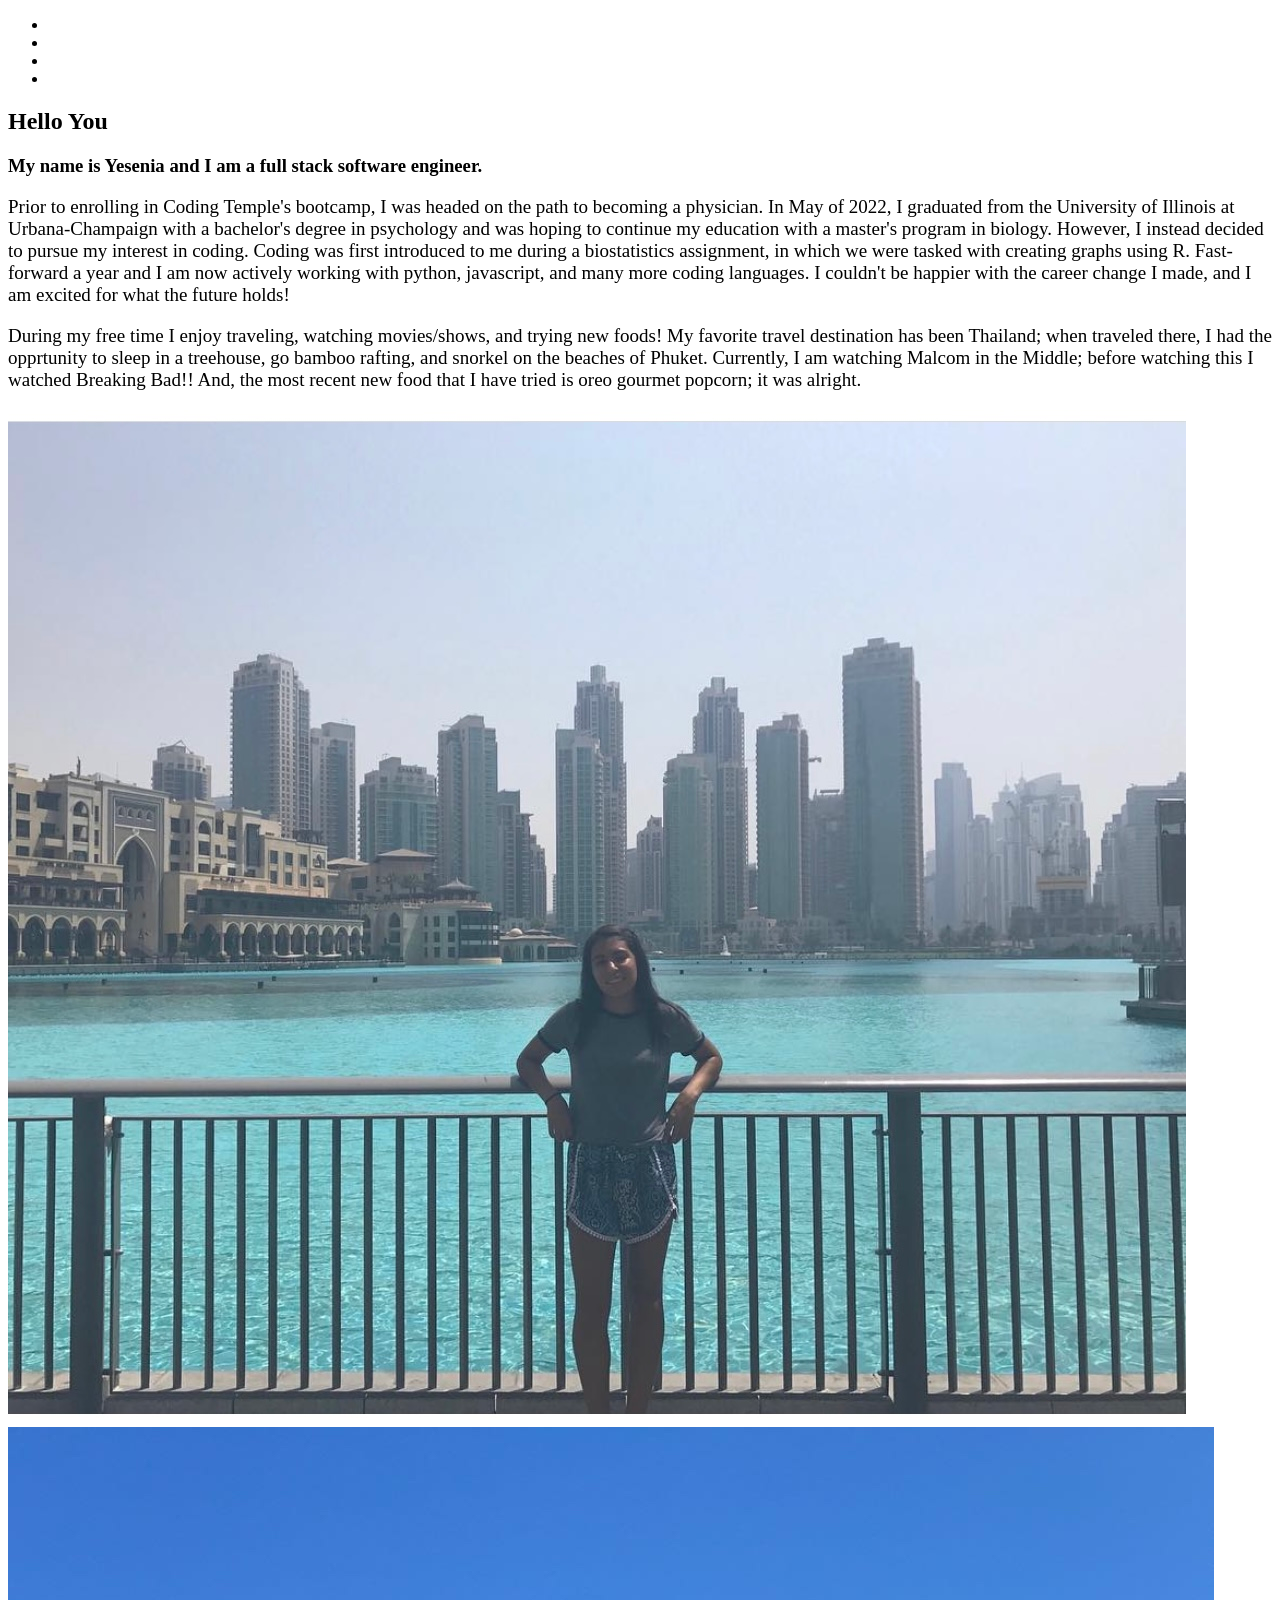
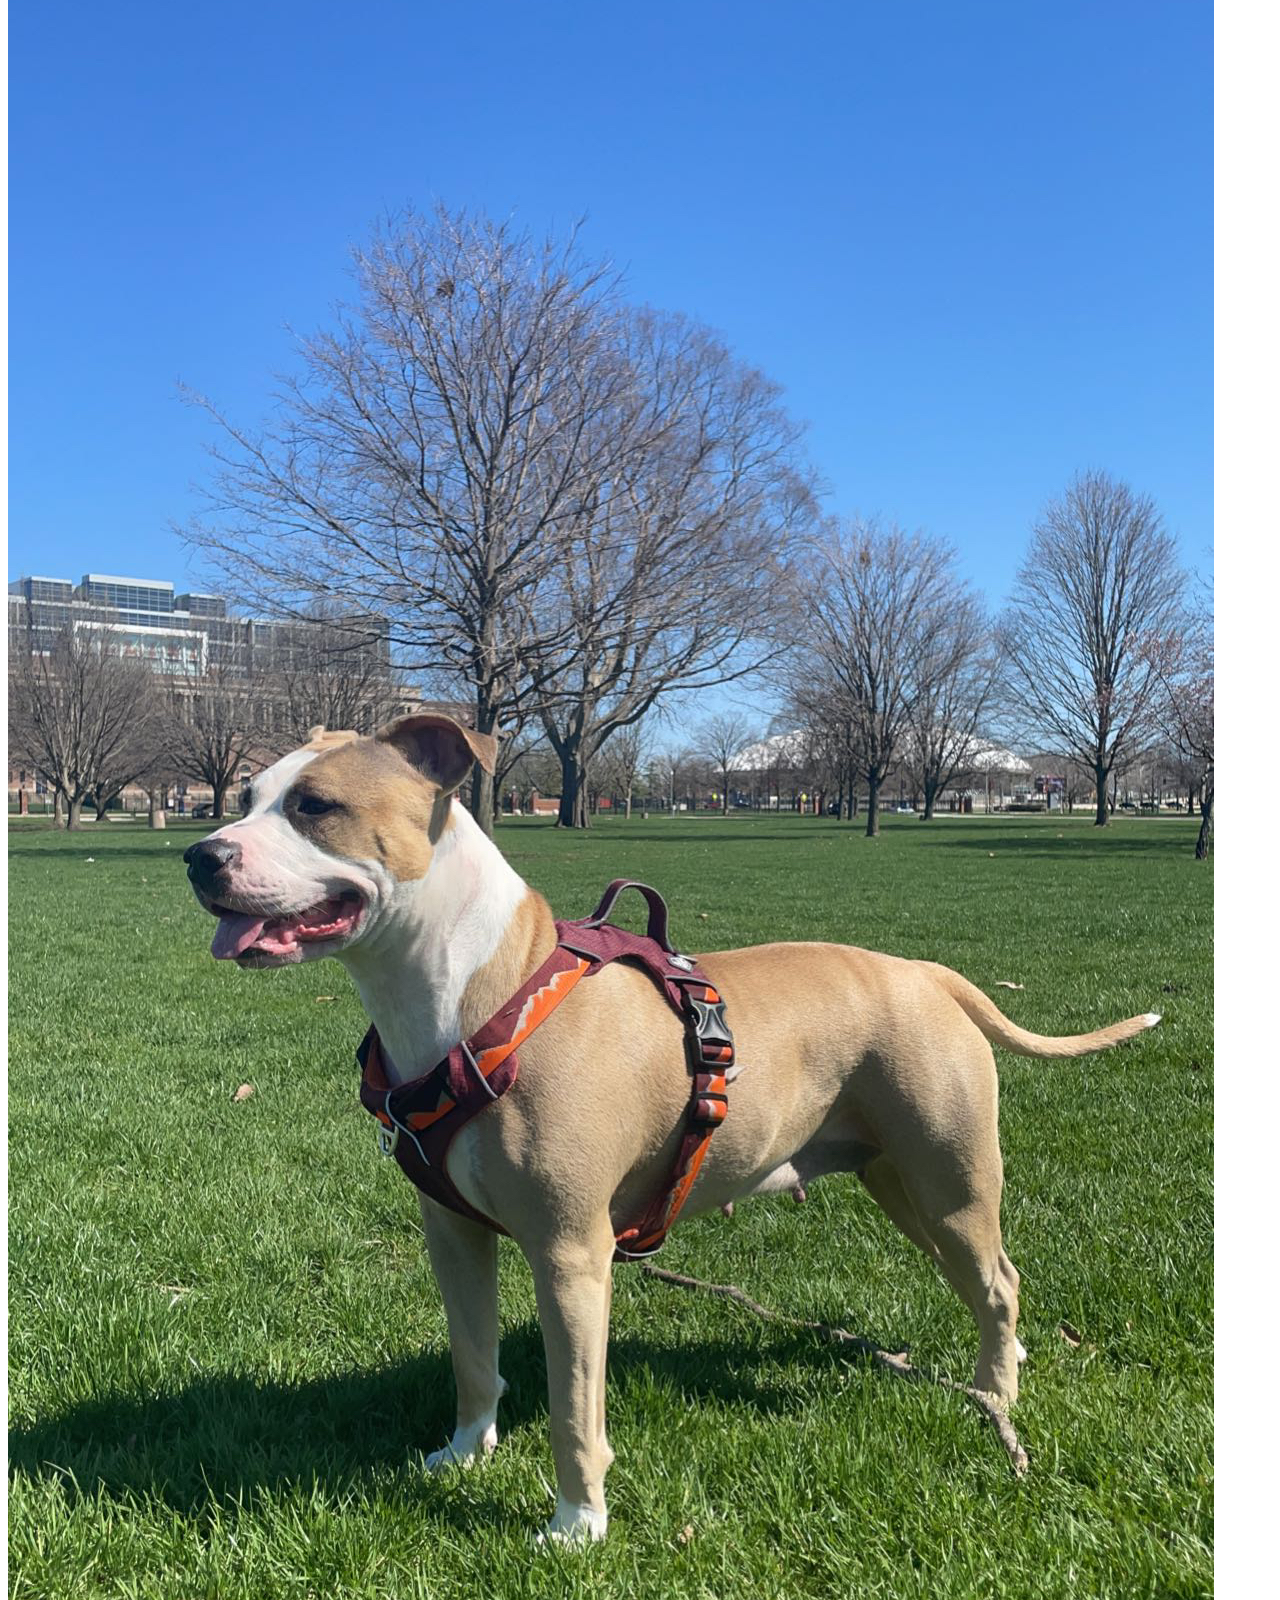
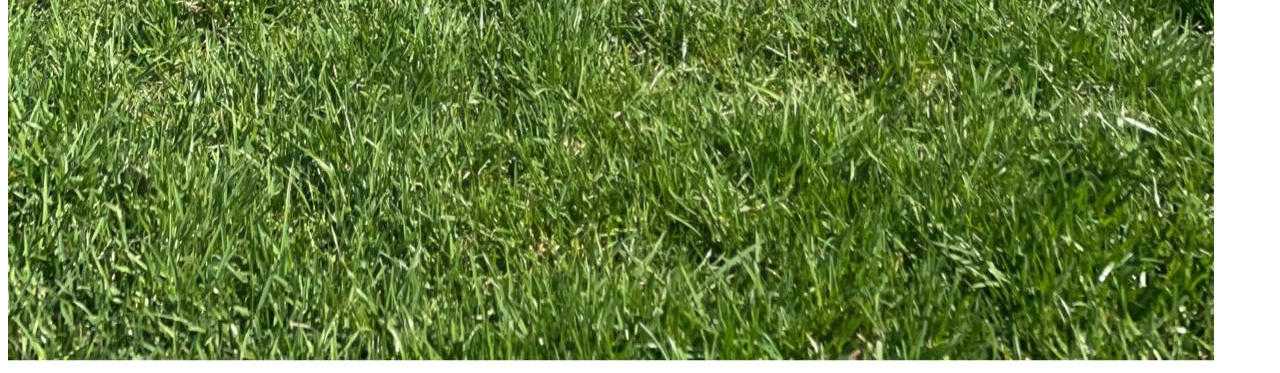
<file: about.html>
<!DOCTYPE html>
<html lang="en">
<head>
    <meta charset="UTF-8">
    <meta http-equiv="X-UA-Compatible" content="IE=edge">
    <meta name="viewport" content="width=device-width, initial-scale=1.0">
    <link rel="stylesheet" href="main.css">
    <title>About</title>
</head>
<body>
    <div>
        <ul>
            <li><a href="index.html">Home</a></li>
            <li><a href="about.html">About</a></li>
            <li><a href="work.html">Work</a></li>
            <li><a href="contact.html">Contact</a></li>
        </ul>
    </div>

    <div>
        <h2>Hello You</h2>
        <h3>My name is Yesenia and I am a full stack software engineer.</h3>
        <p>Prior to enrolling in Coding Temple's bootcamp, I was headed on the path to becoming a physician. In May of 
        2022, I graduated from the University of Illinois at Urbana-Champaign with a bachelor's degree in psychology and
        was hoping to continue my education with a master's program in biology. However, I instead decided to pursue my 
        interest in coding. Coding was first introduced to me during a biostatistics assignment, in which we were tasked
        with creating graphs using R. Fast-forward a year and I am now actively working with python, javascript, and many 
        more coding languages. I couldn't be happier with the career change I made, and I am excited for what the future
        holds!</p>
        <p>During my free time I enjoy traveling, watching movies/shows, and trying new foods! My favorite travel 
        destination has been Thailand; when traveled there, I had the opprtunity to sleep in a treehouse, go bamboo 
        rafting, and snorkel on the beaches of Phuket. Currently, I am watching Malcom in the Middle; before watching 
        this I watched Breaking Bad!! And, the most recent new food that I have tried is oreo gourmet popcorn; it was 
        alright.</p>
    </div>

   <div class="row">
        <div class="column">
            <img src="images/me.jpg" alt="me">
        </div>
        <div class="column">
            <img class="summer" src="images/summer.jpg" alt="summer">
        </div>
    </div>
</body>
</html>
</file>
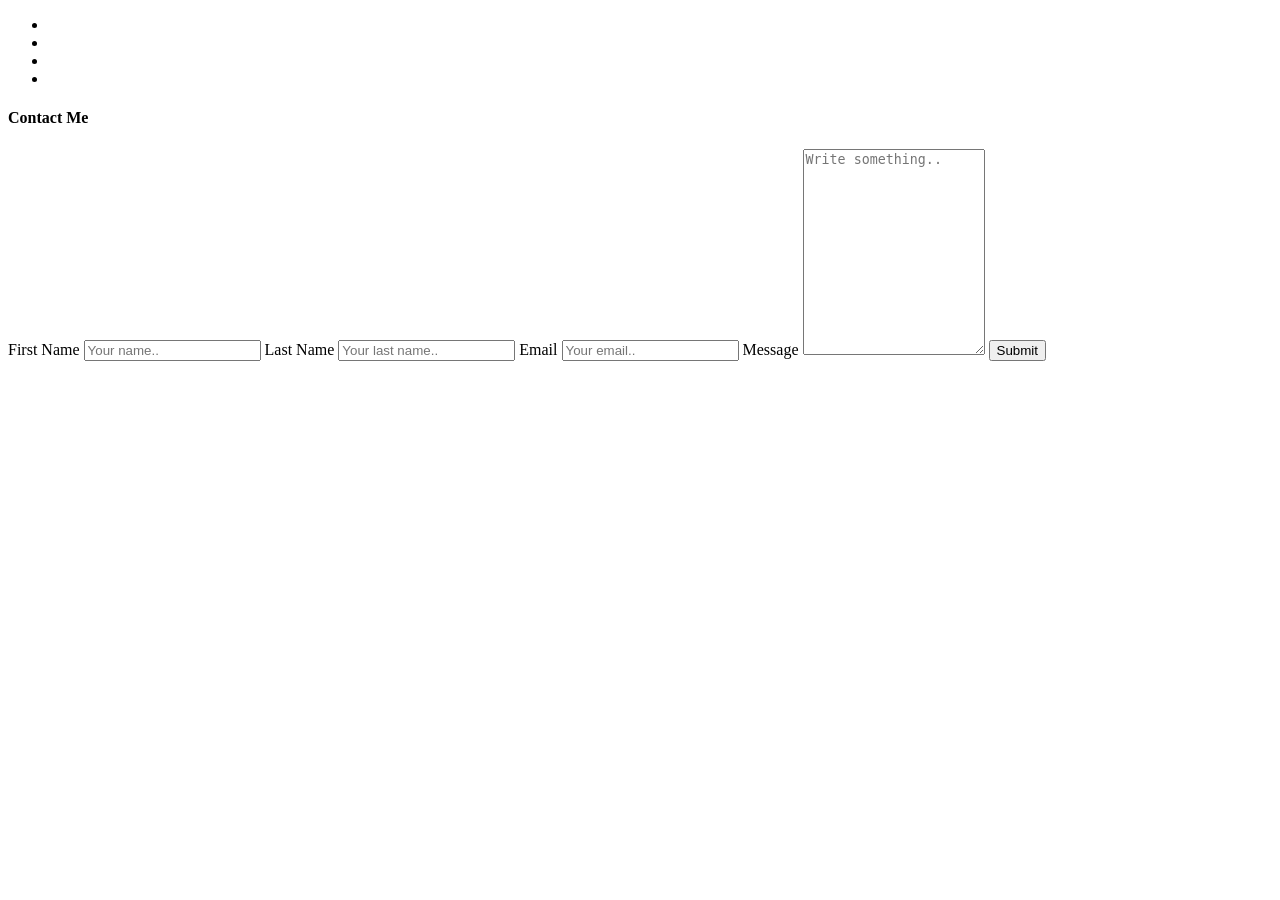
<file: contact.html>
<!DOCTYPE html>
<html lang="en">
<head>
    <meta charset="UTF-8">
    <meta http-equiv="X-UA-Compatible" content="IE=edge">
    <meta name="viewport" content="width=device-width, initial-scale=1.0">
    <link rel="stylesheet" href="main.css">
    <title>Contact</title>
</head>
<body>
    <ul>
        <li><a href="index.html">Home</a></li>
        <li><a href="about.html">About</a></li>
        <li><a href="work.html">Work</a></li>
        <li><a href="contact.html">Contact</a></li>
    </ul>
    
    <h4>Contact Me</h4>
    
    <div class="container">
        <form>
            <label>First Name</label>
            <input type="text" name="firstname" placeholder="Your name..">
            <label>Last Name</label>
            <input type="text" name="lastname" placeholder="Your last name..">
            <label>Email</label>
            <input type="text" name="email" placeholder="Your email..">
            <label>Message</label>
            <textarea name="message" placeholder="Write something.." style="height: 200px"></textarea>
            <input type="submit" value="Submit">
        </form>
      </div>      
</body>
</html>
</file>
<file: main.css>
#contact {
    scroll-margin-top: 50px;
}

.contact {
    background: #1f242d;
    min-height: 100vh;
    padding-bottom: 60px;
}

.contact h2 {
    margin-bottom: 10px;
    font-size: 40px;
    color: #ededed;
}

.contact form {
    text-align: center;
    width: 600px;
}

.input-box .input-field {
    width: 48.5%;
}

.input-field .item {
    margin: 12px 0;
    background: transparent;
    font-size: 17px;
    color: #ededed;
    width: 100%;
    padding: 18px;
    border: 2px solid #54cfff;
    border-radius: 6px;
    outline: none;
}

.input-field .item::placeholder {
    color: rgba(255, 255, 255, .3);
}

.input-field.error .item {
    border-color: #d93025;
}

.input-field.error .error-text {
    display: block;
}

.input-field .error-text {
    margin: -5px 0 10px;
    font-size: 14.5px;
    color: #d93025;
    text-align: left;
    display: none;
}

form .textarea-field .item {
    resize: none;
}

form .textarea-field .error-text {
    margin-top: -12px;
}

form button {
    margin-top: 20px;
    background: rgb(33, 156, 239);
    font-size: 15px;
    color: #333;
    padding: 13px 26px;
    border: none;
    border-radius: 6px;
    letter-spacing: 0.5px;
}

form button:hover {
    background-color: #ededed;
    color: #333;
}

footer {
    background: white;
    font-size: 36px; 
}

.linkedin {
    color: black;
}

.linkedin:hover {
    color: rgb(33, 156, 239);
}

.github {
    color: black;
}

.github:hover {
    color: rgb(33, 156, 239);
}



.home {
    margin-bottom: -167px;
    &::before {
        content: "";  
        background-image: url('images/chicago.jpg');
        position: absolute;
        background-size: cover;
        top: 0px;
        right: 0px;
        bottom: 0px;
        left: 0px;
        opacity: 0.60;
        margin-bottom: 0px;
    }
} 

.else {
    position: relative;
}

#nav {
    position: fixed;
    width: 100%;
    transition: background-color 0.8s ease-out;
    display: flex;
    justify-content: space-between ;
    padding: 15px;
    font-size: 18px;
    opacity: 0.6;
    color: white;
    text-transform: uppercase;
}

#nav.scroll {
    background-color: white;
    font-size: 15px;
    color: rgb(33, 156, 239);
    opacity: 1;
    max-height: 50px;
}

a {
    font-weight: bold;
    color: white;
    text-decoration: none;
}

a.scroll {
    color: rgb(33, 156, 239);
    opacity: 1;
}

.dropdown:hover .drop-links {
    display: block;
}

.drop-links {
    display: none;
    font-size: 16px;
    padding-top: 20px;
}

.drop-links a {
    display: block;
    color: black
}

.drop-links a:hover {
    color: white;
}

.drop-links a:hover.scroll {
    background-color: #ddd;
    padding: 2px;
}

#about {
    scroll-margin-top: 50px;
}

#drop1.scroll {
    color: black;
    font-size: 13px;
}

#projects {
    scroll-margin-top: 50px;
}

#drop2.scroll {
    color: black;
    font-size: 13px;
}

#i.scroll {
    color: black;
}

#i:hover.scroll {
    color: rgb(33, 156, 239);
}

.intro {
    height: 945px;
    padding-bottom: 370px;
}

h1 {
    width: 600px;
}

.intro-text {
    font-size: 75px;
    font-weight: bold;
}

.line {
    border-bottom: solid rgb(33, 156, 239);
    border-width: 3px;
    width: 50px;
    margin-left: 235px;
}

p {
    font-size: 19px;
}

.intro-subtext {
    width: 550px;
    padding-right: 15px;
    text-align: center;
}

.more-button {
    background: rgb(33, 156, 239);
    font-size: 15px;
    color: white;
    padding: 13px 26px;
    border: none;
    border-radius: 6px;
    letter-spacing: 0.5px;

    font-weight: bold;
}

.more-button:hover {
    background-color: white;
    color: black;
}

.about {
    min-height: 100vh;
    background: #1f242d;
    color: white;
}

.line2 {
    border-bottom: solid black;
    border-width: 3px;
    width: 50px;
    margin-left: 1095px;
}

.about-text {
    font-size: 18px;
}

.resume-button {
    background-color: white;
    border: none;
    color: black;
    padding: 13px 25px;
    text-align: center;
    cursor: pointer;
    border-radius: 36px;
    font-size: 15px;
    margin-right: 15px;
}

.resume-button:hover {
    background-color: black;
    color: white;
}

.projects {
    min-height: 100vh;
    background-color: white;
    color: black;
}

.amazon-login {
    color: black;
}

.hangman {
    color: black;
}

/* 
    Page reload to top of page functionality
    Web responsivness to screen sizes
    Test in different browsers
    Dark mode

    Go through form on js
    Go through submit on js
    Go through name on js
    Go through .item on js
    Go through error on js
    Go through .error-text on js
    Go through email on js
    Go through .email on js
    Go through subject on js
    Go through message on js
*/
</file>
